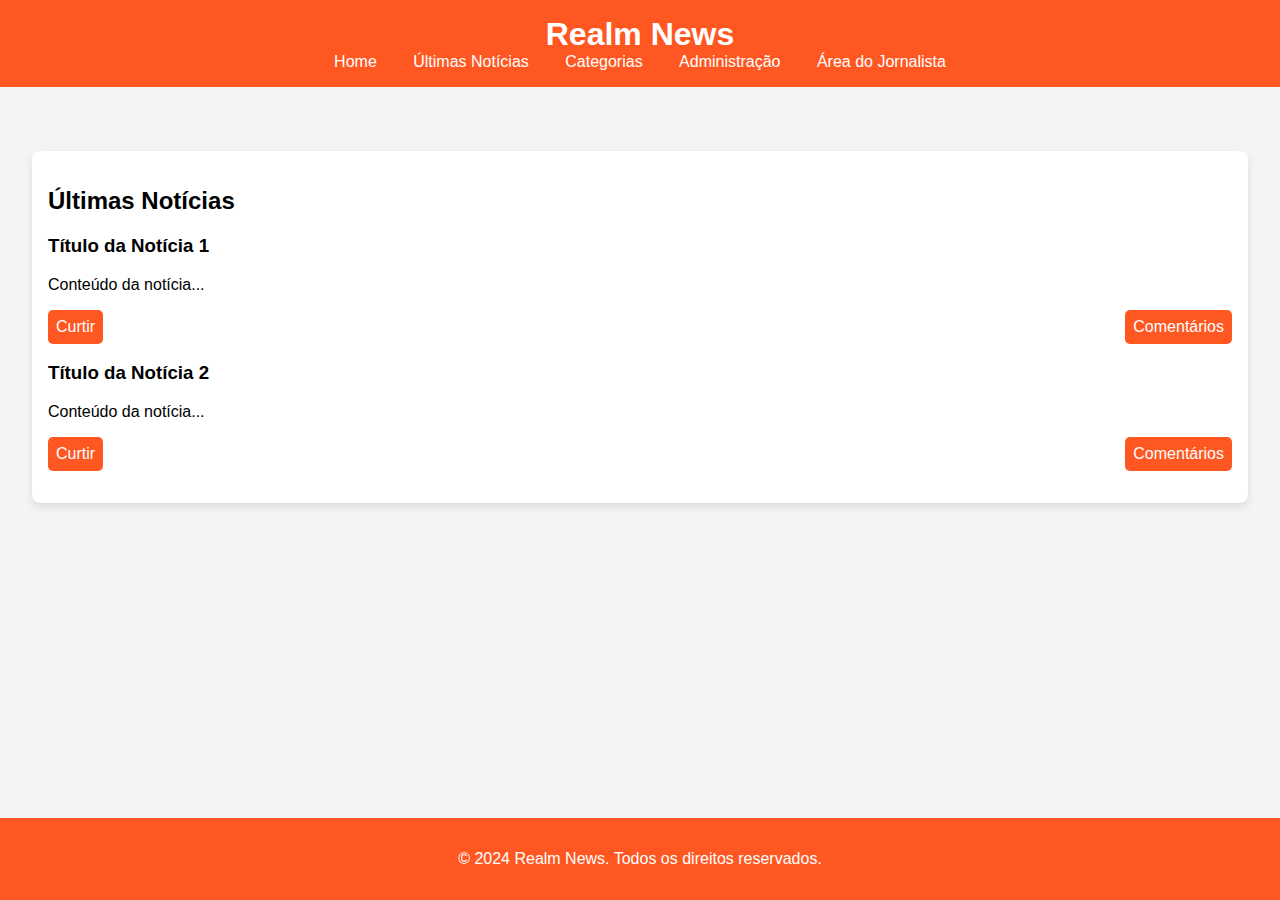
<file: index.html>
<!DOCTYPE html>
<html lang="pt-BR">
<head>
    <meta charset="UTF-8">
    <meta name="viewport" content="width=device-width, initial-scale=1.0">
    <title>Realm News</title>
    <link rel="stylesheet" href="styles.css">
</head>
<body>
    <header>
        <h1>Realm News</h1>
        <nav>
            <a href="index.html">Home</a>
            <a href="#">Últimas Notícias</a>
            <a href="#">Categorias</a>
            <a href="admin-login.html">Administração</a>
            <a href="journalist-login.html">Área do Jornalista</a>
        </nav>
    </header>
    <main>
        <section class="noticias">
            <h2>Últimas Notícias</h2>
            <article>
                <h3>Título da Notícia 1</h3>
                <p>Conteúdo da notícia...</p>
                <div class="interaction">
                    <span class="like">Curtir</span>
                    <span class="comment">Comentários</span>
                </div>
                <div class="comments">
                    <textarea placeholder="Digite seu comentário"></textarea>
                    <button>Enviar</button>
                    <div class="comment-list">
                        <p><strong>Usuário1:</strong> Comentário...</p>
                        <p><strong>Usuário2:</strong> Comentário...</p>
                    </div>
                </div>
            </article>
            <article>
                <h3>Título da Notícia 2</h3>
                <p>Conteúdo da notícia...</p>
                <div class="interaction">
                    <span class="like">Curtir</span>
                    <span class="comment">Comentários</span>
                </div>
                <div class="comments">
                    <textarea placeholder="Digite seu comentário"></textarea>
                    <button>Enviar</button>
                    <div class="comment-list">
                        <p><strong>Usuário1:</strong> Comentário...</p>
                        <p><strong>Usuário2:</strong> Comentário...</p>
                    </div>
                </div>
            </article>
        </section>
    </main>
    <footer>
        <p>&copy; 2024 Realm News. Todos os direitos reservados.</p>
    </footer>
    <script src="script.js"></script>
</body>
</html>
</file>
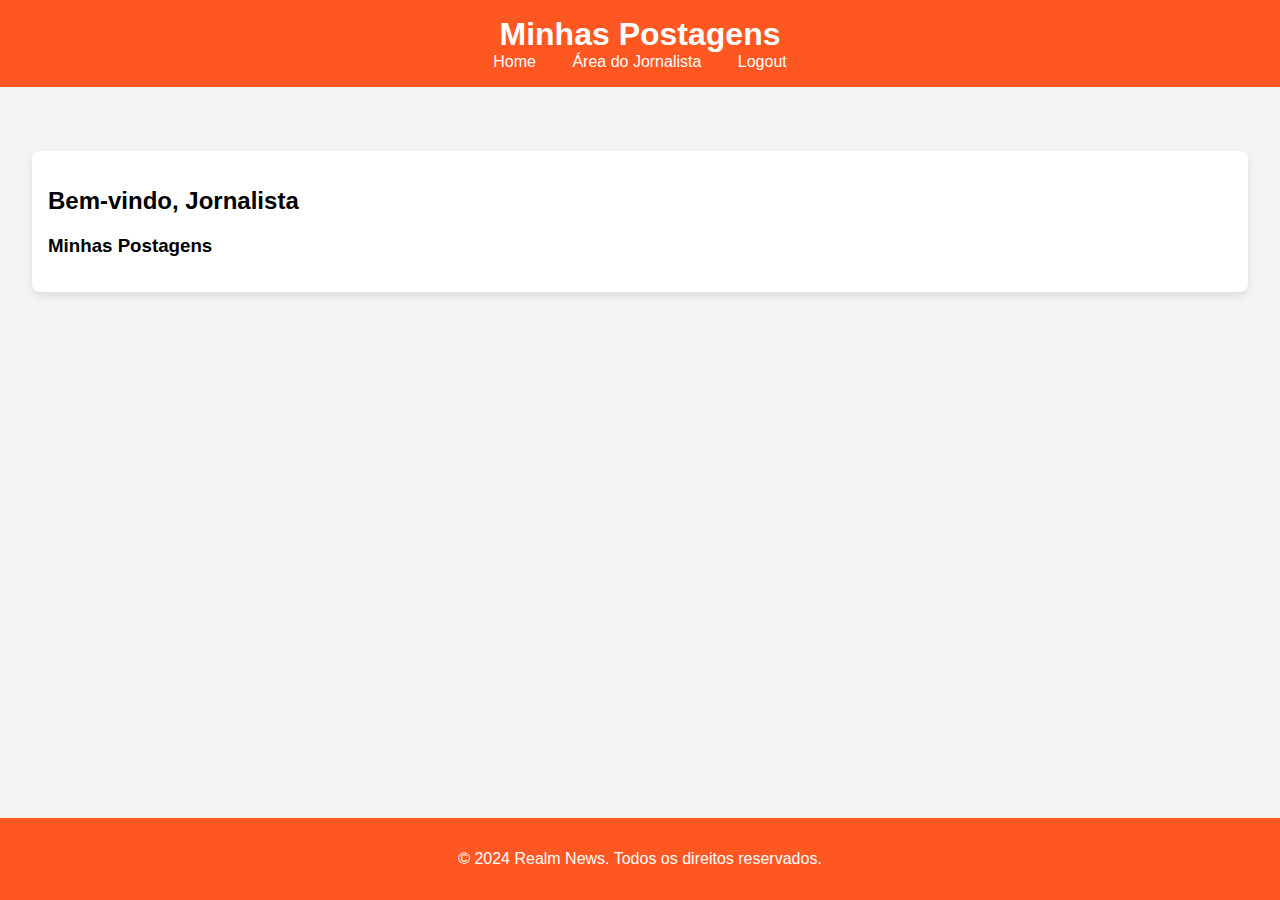
<file: additional-posts.html>
<!DOCTYPE html>
<html lang="pt-BR">
<head>
    <meta charset="UTF-8">
    <meta name="viewport" content="width=device-width, initial-scale=1.0">
    <title>Minhas Postagens</title>
    <link rel="stylesheet" href="styles.css">
</head>
<body>
    <header>
        <h1>Minhas Postagens</h1>
        <nav>
            <a href="index.html">Home</a>
            <a href="journalist.html">Área do Jornalista</a>
            <a href="journalist.html">Logout</a>
        </nav>
    </header>
    <main>
        <section class="journalist-panel">
            <h2>Bem-vindo, Jornalista</h2>
            <div class="journalist-section">
                <h3>Minhas Postagens</h3>
                <ul>
                    <!-- Aqui será exibida a lista de postagens do jornalista -->
                </ul>
            </div>
        </section>
    </main>
    <footer>
        <p>&copy; 2024 Realm News. Todos os direitos reservados.</p>
    </footer>
    <script src="script.js"></script>
</body>
</html>
</file>
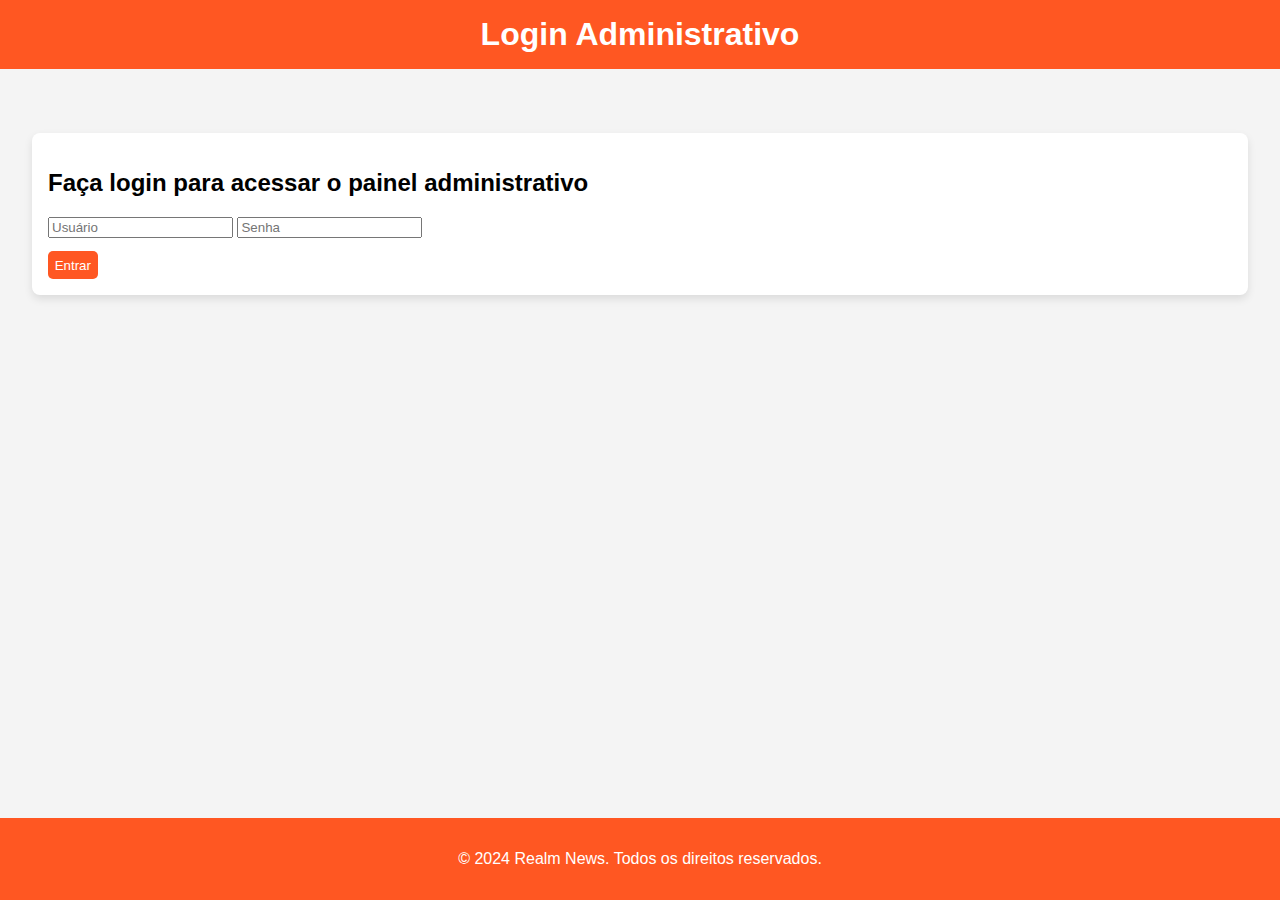
<file: admin-login.html>
<!DOCTYPE html>
<html lang="pt-BR">
<head>
    <meta charset="UTF-8">
    <meta name="viewport" content="width=device-width, initial-scale=1.0">
    <title>Login Administrativo</title>
    <link rel="stylesheet" href="styles.css">
</head>
<body>
    <header>
        <h1>Login Administrativo</h1>
    </header>
    <main>
        <section class="login">
            <h2>Faça login para acessar o painel administrativo</h2>
            <form id="admin-login-form">
                <input type="text" placeholder="Usuário" required>
                <input type="password" placeholder="Senha" required>
                <button type="submit">Entrar</button>
            </form>
        </section>
    </main>
    <footer>
        <p>&copy; 2024 Realm News. Todos os direitos reservados.</p>
    </footer>
    <script src="script.js"></script>
</body>
</html>
</file>
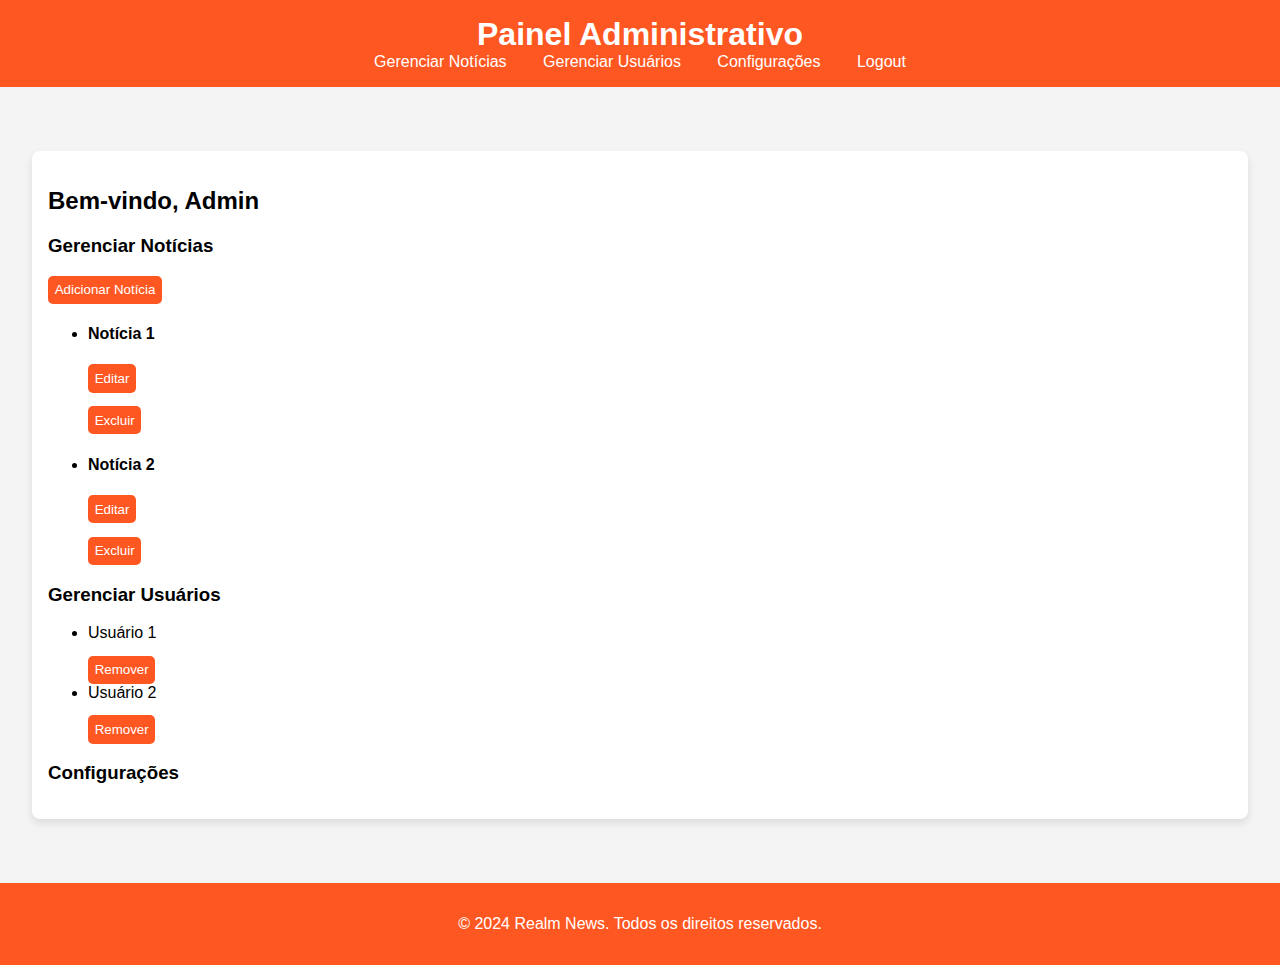
<file: admin.html>
<!DOCTYPE html>
<html lang="pt-BR">
<head>
    <meta charset="UTF-8">
    <meta name="viewport" content="width=device-width, initial-scale=1.0">
    <title>Painel Administrativo</title>
    <link rel="stylesheet" href="styles.css">
</head>
<body>
    <header>
        <h1>Painel Administrativo</h1>
        <nav>
            <a href="#">Gerenciar Notícias</a>
            <a href="#">Gerenciar Usuários</a>
            <a href="#">Configurações</a>
            <a href="index.html">Logout</a>
        </nav>
    </header>
    <main>
        <section class="admin-panel">
            <h2>Bem-vindo, Admin</h2>
            <div class="admin-section">
                <h3>Gerenciar Notícias</h3>
                <button>Adicionar Notícia</button>
                <ul>
                    <li>
                        <h4>Notícia 1</h4>
                        <button>Editar</button>
                        <button>Excluir</button>
                    </li>
                    <li>
                        <h4>Notícia 2</h4>
                        <button>Editar</button>
                        <button>Excluir</button>
                    </li>
                </ul>
            </div>
            <div class="admin-section">
                <h3>Gerenciar Usuários</h3>
                <ul>
                    <li>Usuário 1 <button>Remover</button></li>
                    <li>Usuário 2 <button>Remover</button></li>
                </ul>
            </div>
            <div class="admin-section">
                <h3>Configurações</h3>
                <!-- Configurações específicas -->
            </div>
        </section>
    </main>
    <footer>
        <p>&copy; 2024 Realm News. Todos os direitos reservados.</p>
    </footer>
    <script src="script.js"></script>
</body>
</html>
</file>
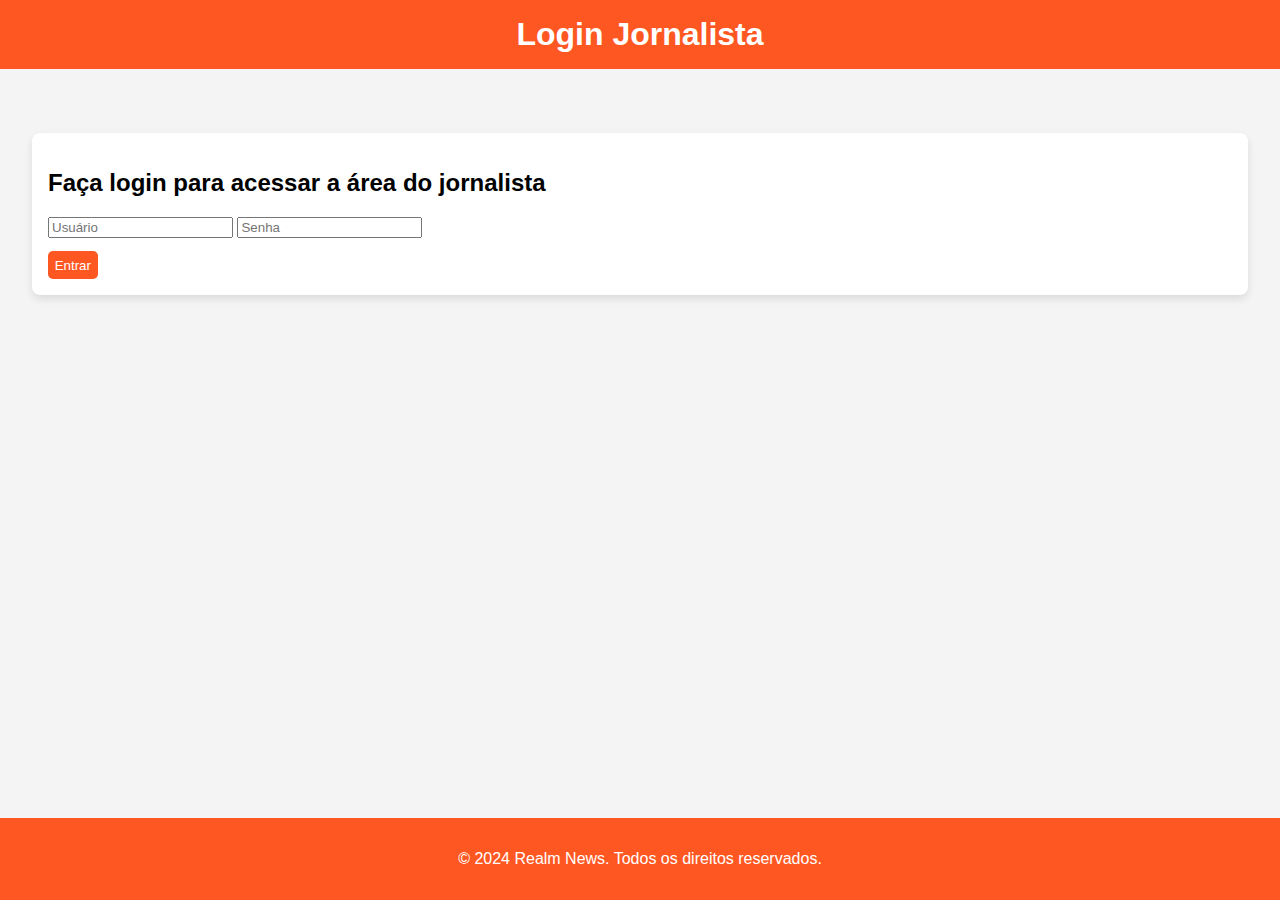
<file: journalist-login.html>
<!DOCTYPE html>
<html lang="pt-BR">
<head>
    <meta charset="UTF-8">
    <meta name="viewport" content="width=device-width, initial-scale=1.0">
    <title>Login Jornalista</title>
    <link rel="stylesheet" href="styles.css">
</head>
<body>
    <header>
        <h1>Login Jornalista</h1>
    </header>
    <main>
        <section class="login">
            <h2>Faça login para acessar a área do jornalista</h2>
            <form id="journalist-login-form">
                <input type="text" placeholder="Usuário" required>
                <input type="password" placeholder="Senha" required>
                <button type="submit">Entrar</button>
            </form>
        </section>
    </main>
    <footer>
        <p>&copy; 2024 Realm News. Todos os direitos reservados.</p>
    </footer>
    <script src="script.js"></script>
</body>
</html>
</file>
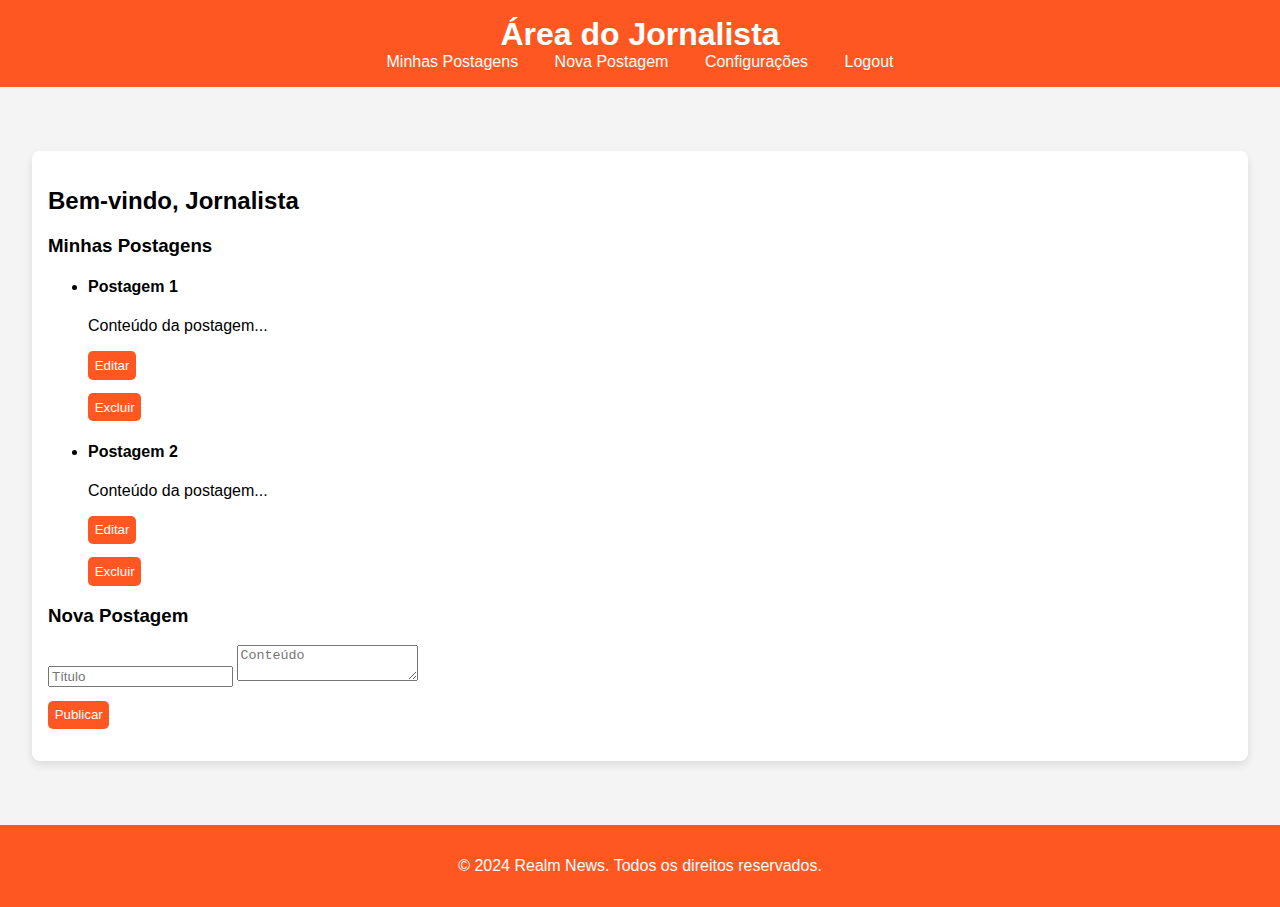
<file: journalist.html>
<!DOCTYPE html>
<html lang="pt-BR">
<head>
    <meta charset="UTF-8">
    <meta name="viewport" content="width=device-width, initial-scale=1.0">
    <title>Área do Jornalista</title>
    <link rel="stylesheet" href="styles.css">
</head>
<body>
    <header>
        <h1>Área do Jornalista</h1>
        <nav>
            <a href="#">Minhas Postagens</a>
            <a href="#">Nova Postagem</a>
            <a href="#">Configurações</a>
            <a href="index.html">Logout</a>
        </nav>
    </header>
    <main>
        <section class="journalist-panel">
            <h2>Bem-vindo, Jornalista</h2>
            <div class="journalist-section">
                <h3>Minhas Postagens</h3>
                <ul>
                    <li>
                        <h4>Postagem 1</h4>
                        <p>Conteúdo da postagem...</p>
                        <button>Editar</button>
                        <button>Excluir</button>
                    </li>
                    <li>
                        <h4>Postagem 2</h4>
                        <p>Conteúdo da postagem...</p>
                        <button>Editar</button>
                        <button>Excluir</button>
                    </li>
                </ul>
            </div>
            <div class="journalist-section">
                <h3>Nova Postagem</h3>
                <form>
                    <input type="text" placeholder="Título">
                    <textarea placeholder="Conteúdo"></textarea>
                    <button type="submit">Publicar</button>
                </form>
            </div>
        </section>
    </main>
    <footer>
        <p>&copy; 2024 Realm News. Todos os direitos reservados.</p>
    </footer>
    <script src="script.js"></script>
</body>
</html>
</file>
<file: styles.css>
/* Estilos gerais */
body {
    font-family: Arial, sans-serif;
    margin: 0;
    padding: 0;
    background: #f4f4f4;
    display: flex;
    flex-direction: column;
    min-height: 100vh;
}

main {
    flex: 1;
}

/* Cabeçalho */
header {
    background: #ff5722;
    color: #fff;
    padding: 1em 0;
    text-align: center;
    position: sticky;
    top: 0;
    z-index: 1000;
}

header h1 {
    margin: 0;
}

nav a {
    color: #fff;
    text-decoration: none;
    margin: 0 1em;
    transition: color 0.3s;
}

nav a:hover {
    color: #ffccbc;
}

/* Principal */
main {
    padding: 2em;
}

.noticias, .admin-panel, .journalist-panel, .login {
    background: #fff;
    padding: 1em;
    border-radius: 8px;
    box-shadow: 0 4px 8px rgba(0, 0, 0, 0.1);
    margin: 2em 0;
}

.noticias article, .admin-section, .journalist-section {
    margin: 1em 0;
    transition: transform 0.3s, box-shadow 0.3s;
}

.noticias article:hover, .admin-section:hover, .journalist-section:hover {
    transform: scale(1.02);
    box-shadow: 0 8px 16px rgba(0, 0, 0, 0.2);
}

.noticias .interaction, .admin-section button, .journalist-section button, form button {
    margin-top: 1em;
    display: flex;
    justify-content: space-between;
}

.interaction span, .admin-section button, .journalist-section button, form button {
    cursor: pointer;
    color: #fff;
    background: #ff5722;
    border: none;
    padding: 0.5em;
    border-radius: 5px;
    transition: background 0.3s, transform 0.3s;
}

.interaction span:hover, .admin-section button:hover, .journalist-section button:hover, form button:hover {
    background: #e64a19;
    transform: scale(1.05);
}

.comments {
    display: none;
    margin-top: 1em;
}

.comments textarea {
    width: 100%;
    height: 100px;
    padding: 0.5em;
    border-radius: 5px;
    border: 1px solid #ddd;
}

.comments button {
    margin-top: 0.5em;
}

.comment-list p {
    background: #ffccbc;
    padding: 0.5em;
    border-radius: 5px;
    margin: 0.5em 0;
}

/* Rodapé */
footer {
    background: #ff5722;
    color: #fff;
    text-align: center;
    padding: 1em 0;
    position: relative;
    bottom: 0;
    width: 100%;
}

/* Mensagens de erro */
.error-message {
    color: red;
    display: none;
    margin-top: 1em;
}

/* Animações */
@keyframes fadeIn {
    from {
        opacity: 0;
    }
    to {
        opacity: 1;
    }
}

.noticias, .admin-panel, .journalist-panel, .login {
    animation: fadeIn 1s ease-in-out;
}

button, .interaction span {
    transition: background 0.3s, transform 0.3s;
}

button:hover, .interaction span:hover {
    transform: scale(1.05);
}
</file>
